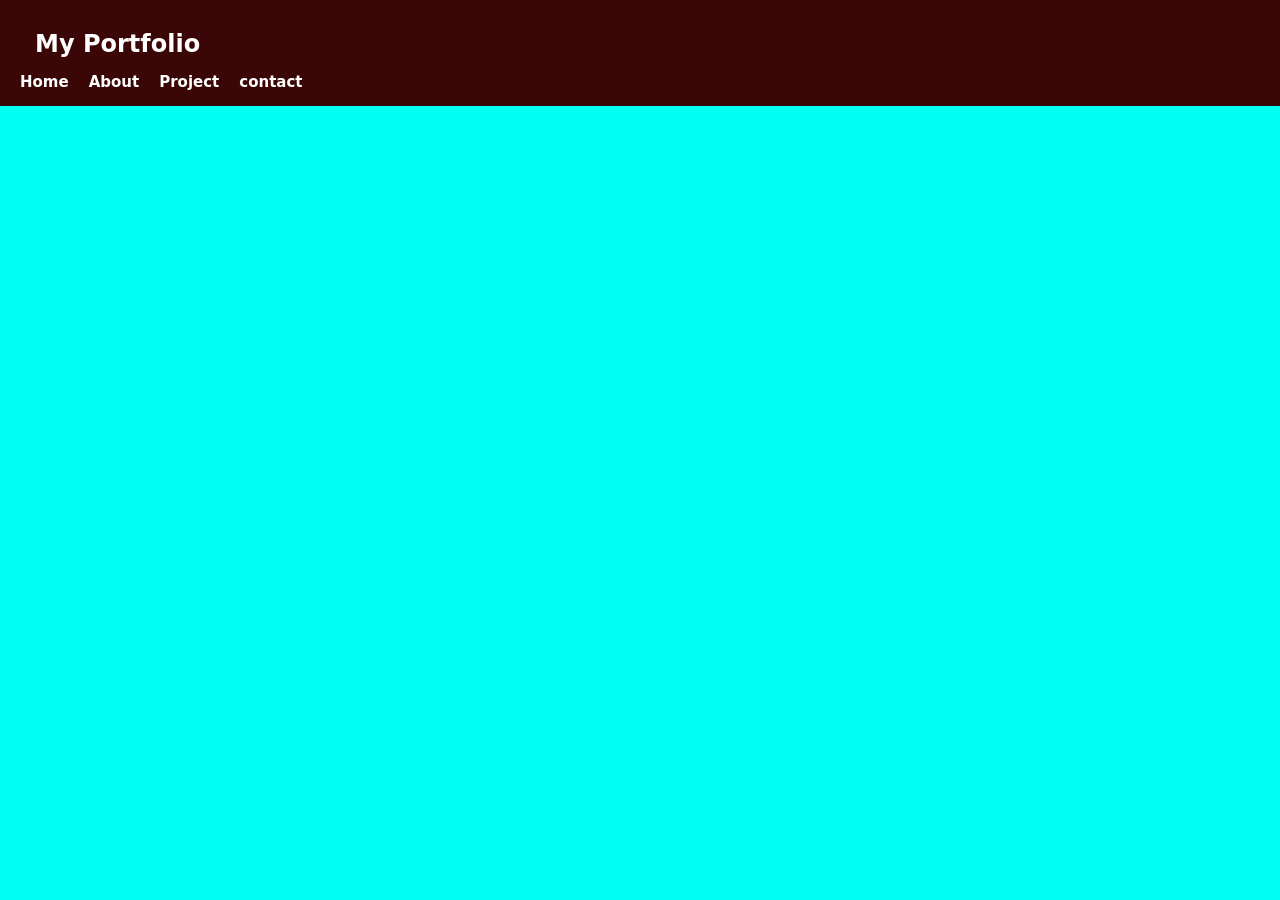
<file: index.html>
<!DOCTYPE html>
<html lang="en">
<head>
    <title>Exam.Mohamed</title>
    <link type="text/CSS" href="index.css" rel="stylesheet">
</head>
<body>
    <header class="main-header">
    <h1 class="moh">My Portfolio</h1>
    
        <nav>
<a href="#Home">Home</a>
<a href="#About">About</a>
<a href="#Project">Project</a>
<a href="#Contact">contact</a>
    </nav>
    </header>
   
     <section id="Home">

    
    
<h2>Welcome</h2>
    <img src="WhatsApp Image 2026-02-01 at 11.38.45 AM.jpeg" alt="not inverse ">
    <h5>Hello, i am a web design student</h5>
    <footer>@2026</footer>
    <p>2. About page (skills.info)</p>
     </section>
 <section id="About">
    <h1>About Me</h1>
    <p>Student at factuly of comruter and information</p>
    <h2>My Skills </h2>
    <ul >
        <li>HTML</li>
        <li>CSS</li>
       <li>Basic Javs script</li> 
    </ul>
    <footer>@2026</footer>
    <p> 3. Projects page (cards layout)</p>
     </section>
    <section id="Project">
    <h1>My Projects</h1>
    <div class="project-card">
  <img src="WhatsApp Image 2026-02-01 at 11.38.45 AM.jpeg" alt="NO">
  <div class="project-info">
    <h3>Project 1</h3>
    <p>Simple website design.</p>
  </div>
</div>
     <div class="project-card">
  <img src="WhatsApp Image 2026-02-01 at 11.38.45 AM.jpeg" alt="NO">
  <div class="project-info">
    <h3>Project 2</h3>
    <p>Responsive Layout. </p>
  </div>
</div>
    </section>
    <section id="Contact">
       <h2> Contact Me </h2>
       <form action="https://formspree.io/f/mvzlpnon" method="post" >
        <label for="Name"></label>
        <input id="Name" type="text" placeholder="Name" name="الاسم">
        <br>
        <label for="email"></label>
        <input id="email" type="email" placeholder="email" name="الايميل" >
        <br>
        <label for="Message"> </label>
        <textarea  rows="3" placeholder="Message" name="الرسالة"></textarea>
        <br>
        <button type="submit " class="btn"> send</button>
        <br>
       </form>
       <br>
    <footer>@2026</footer>

       <h2>CSS Requirements </h2>
    <li>External CSS file </li>
    </section>

</body>
</html>
</file>
<file: index.css>
body {
    font-family: 'inter',system-ui, -apple-system, BlinkMacSystemFont, 'Segoe UI', Roboto, Oxygen, Ubuntu, Cantarell, 'Open Sans', 'Helvetica Neue', sans-serif;
    background-color: rgb(0, 255, 242);
    margin: 0;
    padding: 0;
    
}

.main-header {
    background-color: rgb(58, 6, 6);
    display: flex;
    flex-direction: column; 
    align-items: flex-start; 
    padding: 15px 20px;
    position: sticky;
    top: 0;
    z-index: 1000;
}

h1.moh {
    color: white;
    margin:15px; 
    font-size: 24px;
}

nav {
    display: flex;
    margin-left: 0; 
}

nav a {
    color: white;
    text-decoration: none;
    margin-right: 20px;
    font-weight: bold;
    font-size: 15px;
    transition: color 0.3s ease;
}

nav a:hover {
    color: rgb(0, 255, 242);
}

form {
    max-width: 350px;
    display: flex;
    flex-direction: column;
    gap: 10px;
    padding: 20px;
}

input[type="text"], 
input[type="email"], 
textarea {
    width: 100%;
    padding: 12px;
    border: 2px solid transparent;
    border-radius: 10px;
    background-color: #f9f9f9;
    font-size: 16px;
    outline: none;
    transition: all 0.3s ease;
    box-shadow: 0 2px 5px rgba(0, 0, 0, 0.05);
    box-sizing: border-box;
}

input:focus, textarea:focus {
    border-color: #007bff;
    background-color: #fff;
    box-shadow: 0 0 8px rgba(0, 123, 255, 0.2); 
}

.btn, button[type="submit"] {
    background-color: rgb(0, 153, 255);
    color: white;
    border: none;
    padding: 12px;
    cursor: pointer;
    border-radius: 8px;
    font-weight: bold;
    transition: background 0.3s ease;
}

.btn:hover, button:hover {
    background-color: #0056b3; 
}

section {
    padding: 40px 20px;
    display: none;
}

section:target {
    display: block;
}

footer {
    background-color: rgb(58, 6, 6);
    color: white;
    text-align: center;
    padding: 15px;
    font-size: 14px;
}

img {
    width: 200px;
    border-radius: 10px;
}
.container {
  position: relative;
  width: 100%;
  max-width: 500px; 
}

.container img {
  width: 100%;
  height: auto;
  display: block;
}

.text-on-image {
  position: absolute;
  top: 50%;  
  left: 50%; 
  transform: translate(-50%, -50%); 
  color: white; 
  text-align: center;
  background-color: rgba(0, 0, 0, 0.5); 
  padding: 10px;
}
/* تنسيق الكارت نفسه */
.project-card {
  width: 300px; /* يمكنك تعديل العرض حسب الحاجة */
  background-color: #fff;
  border-radius: 10px; /* لجعل الحواف دائرية مثل الصورة */
  overflow: hidden; /* عشان الصورة متطلعش بره الحواف الدائرية */
  box-shadow: 0 4px 8px rgba(0, 0, 0, 0.1); /* ظل خفيف خلف الكارت */
  font-family: sans-serif;
  display: inline-block; /* لوضع الكروت بجانب بعضها */
  margin: 15px;
}

/* تنسيق الصورة داخل الكارت */
.project-card img {
  width: 100%;
  height: auto;
  display: block;
}

/* تنسيق منطقة النص */
.project-info {
  padding: 15px;
  text-align: left; /* محاذاة النص لليسار كما في الصورة */
}

.project-info h3 {
  margin: 0;
  font-size: 1.2rem;
  color: #000;
}

.project-info p {
  margin: 5px 0 0;
  color: #666;
  font-size: 0.9rem;
}
</file>
